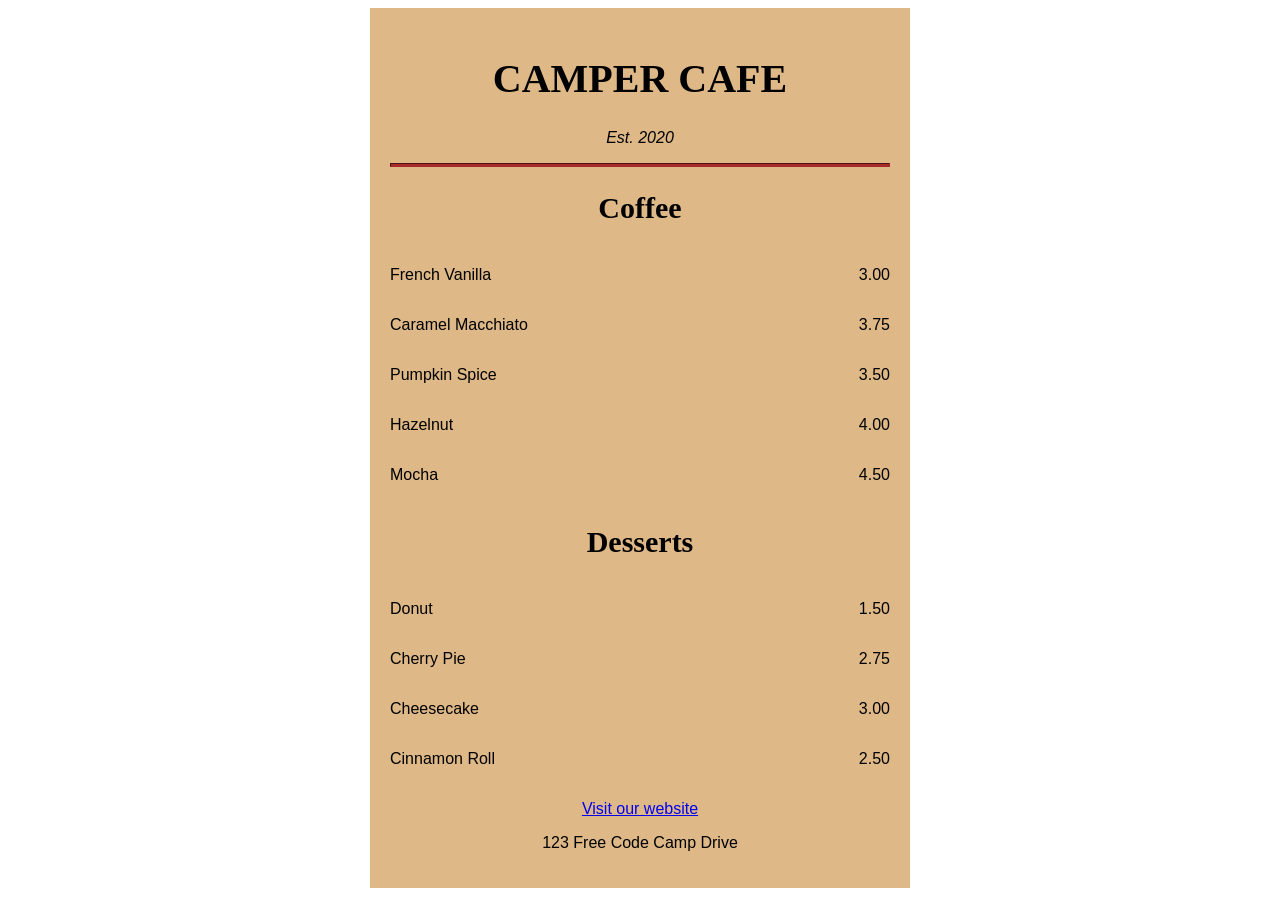
<file: ResponsiveWebDesign/CafeMenu/index.html>
<!DOCTYPE html>
<html lang="en">
  <head>
    <meta charset="utf-8" />
    <meta name="viewport" content="width=device-width, initial-scale=1.0" />
    <title>Cafe Menu</title>
    <link href="styles.css" rel="stylesheet"/>
  </head>
  <body>
    <div class="menu">
      <main>
        <h1>CAMPER CAFE</h1>
        <p class="established">Est. 2020</p>
        <hr>
        <section>
          <h2>Coffee</h2>
          <article class="item">
            <p class="flavor">French Vanilla</p><p class="price">3.00</p>
          </article>
          <article class="item">
            <p class="flavor">Caramel Macchiato</p><p class="price">3.75</p>
          </article>
          <article class="item">
            <p class="flavor">Pumpkin Spice</p><p class="price">3.50</p>
          </article>
          <article class="item">
            <p class="flavor">Hazelnut</p><p class="price">4.00</p>
          </article>
          <article class="item">
            <p class="flavor">Mocha</p><p class="price">4.50</p>
          </article>
        </section>
        <section>
          <h2>Desserts</h2>
          <article class="item">
            <p class="dessert">Donut</p><p class="price">1.50</p>
          </article>
          <article class="item">
            <p class="dessert">Cherry Pie</p><p class="price">2.75</p>
          </article>
          <article class="item">
            <p class="dessert">Cheesecake</p><p class="price">3.00</p>
          </article>
          <article class="item">
            <p class="dessert">Cinnamon Roll</p><p class="price">2.50</p>
          </article>
        </section>
      </main>
      <footer>
        <p>
          <a href="https://www.freecodecamp.org" target="_blank">Visit our website</a>
        </p>
        <p>123 Free Code Camp Drive</p>
      </footer>
    </div>
  </body>
</html>
</file>
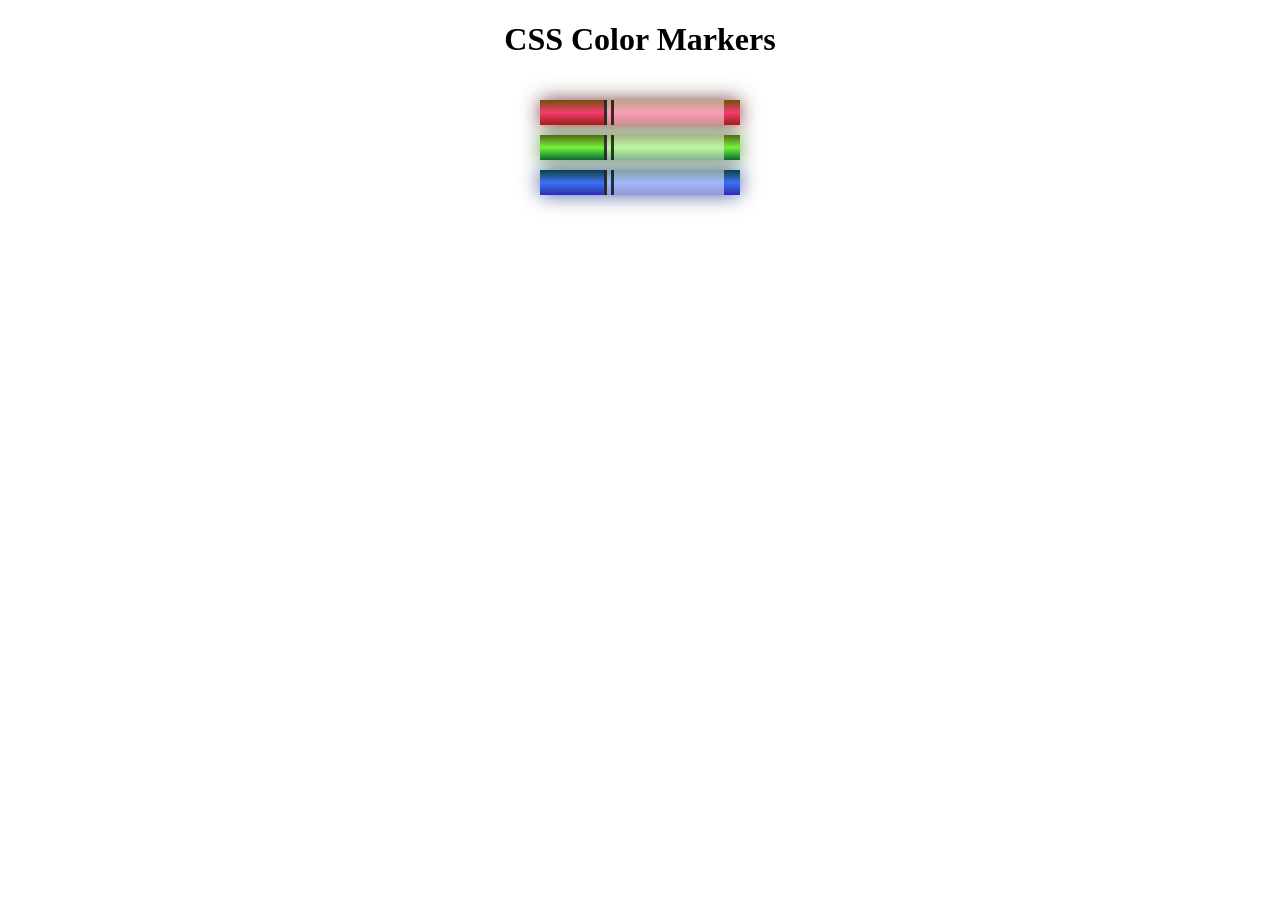
<file: ResponsiveWebDesign/ColoredMarkers/index.html>
<!DOCTYPE html>
<html lang="en">
  <head>
    <meta charset="utf-8">
    <meta name="viewport" content="width=device-width, initial-scale=1.0">
    <title>Colored Markers</title>
    <link rel="stylesheet" href="styles.css">
  </head>
  <body>
    <h1>CSS Color Markers</h1>
    <div class="container">
      <div class="marker red">
        <div class="cap"></div>
        <div class="sleeve"></div>
      </div>
      <div class="marker green">
        <div class="cap"></div>
        <div class="sleeve"></div>
      </div>
      <div class="marker blue">
        <div class="cap"></div>
        <div class="sleeve"></div>
      </div>
    </div>
  </body>
</html>
</file>
<file: ResponsiveWebDesign/CafeMenu/styles.css>
body {
   background-image: url(https://cdn.freecodecamp.org/curriculum/css-cafe/beans.jpg);
   font-family: sans-serif;
 }
 
 h1 {
   font-size: 40px;
 }
 
 h2 {
   font-size: 30px;
 }
 
 .established {
   font-style: italic;
 }
 
 h1, h2, p {
   text-align: center;
 }
 
 .menu {
   width: 80%;
   background-color: burlywood;
   margin-left: auto;
   margin-right: auto;
   padding: 20px;
   max-width: 500px;
 }
 
 hr {
   height: 2px;
   background-color: brown;
   border-color: brown;
 }
 
 h1, h2 {
   font-family: Impact, serif;
 }
 
 .item p {
   display: inline-block;
 }
 
 .flavor, .dessert {
   text-align: left;
   width: 75%;
 }
 
 .price {
   text-align: right;
   width: 25%
 }
</file>
<file: ResponsiveWebDesign/ColoredMarkers/styles.css>
h1 {
   text-align: center;
 }
 
 .container {
   background-color: rgb(255, 255, 255);
   padding: 10px 0;
 }
 
 .marker {
   width: 200px;
   height: 25px;
   margin: 10px auto;
 }
 
 .cap {
   width: 60px;
   height: 25px;
 }
 
 .sleeve {
   width: 110px;
   height: 25px;
   background-color: rgba(255, 255, 255, 0.5);
   border-left: 10px double rgba(0, 0, 0, 0.75);
 }
 
 .cap, .sleeve {
   display: inline-block;
 }
 
 .red {
   background: linear-gradient(rgb(122, 74, 14), rgb(245, 62, 113), rgb(162, 27, 27));
   box-shadow: 0 0 20px 0 rgba(83, 14, 14, 0.8);
 }
 
 .green {
   background: linear-gradient(#55680D, #71F53E, #116C31);
   box-shadow: 0 0 20px 0 #3B7E20CC;
 }
 
 .blue {
   background: linear-gradient(hsl(186, 76%, 16%), hsl(223, 90%, 60%), hsl(240, 56%, 42%));
   box-shadow: 0 0 20px 0 hsla(223,59%,31%,0.8);
 }
</file>
